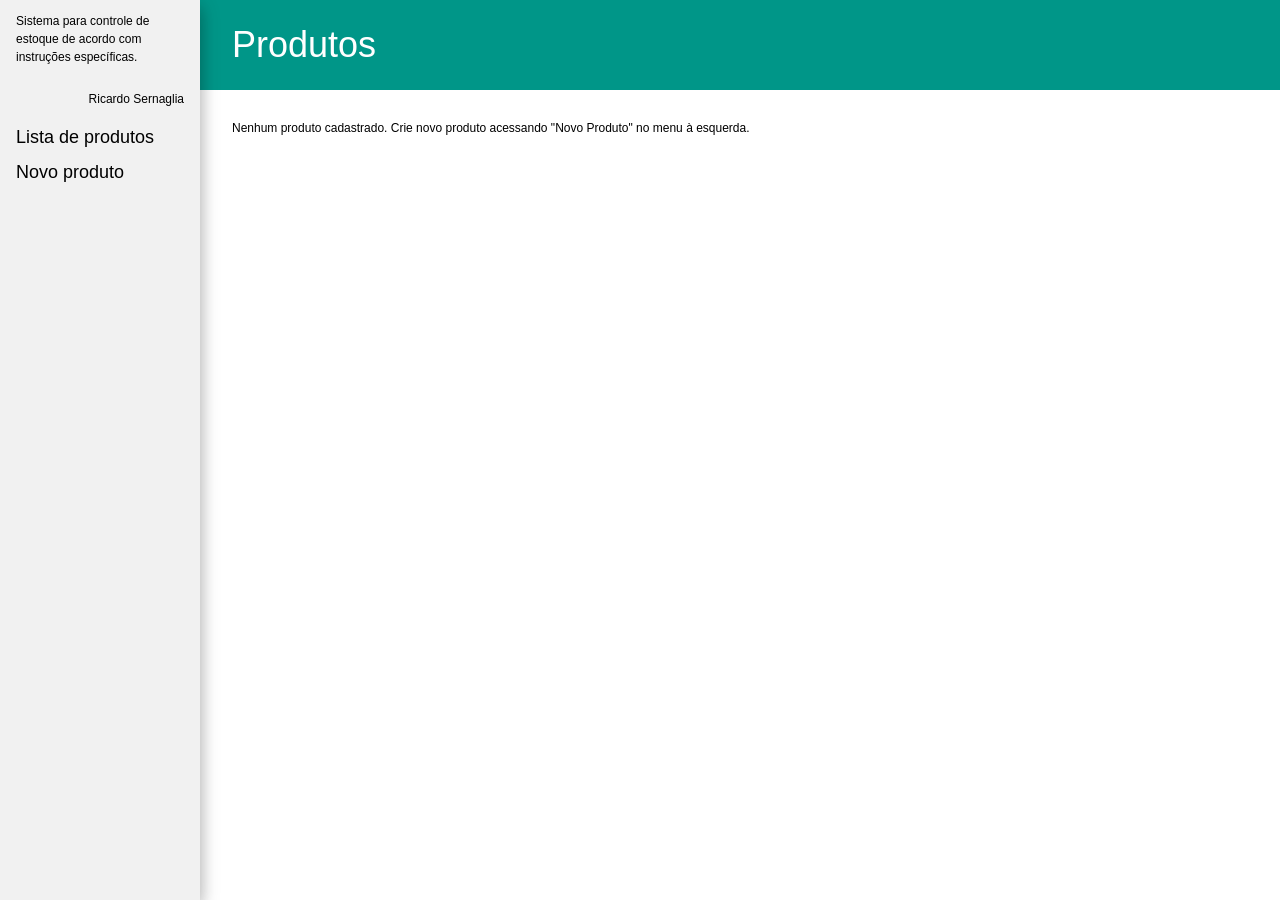
<file: public_html/index.html>
<!DOCTYPE html>
<html>

  <head>
    <meta charset="utf-8" name="viewport" content="width=device-width, initial-scale=1">
    <link rel="stylesheet" href="css/w3.css">
    <script src="js/knockout.js"></script>
    <script src="js/product.js"></script>
    <script src="js/jquery.js"></script>
    <title>Lista de Produtos</title>
  </head>

  <body>

    <nav class="w3-sidenav w3-animate-left w3-card-8 w3-collapse w3-light-gray w3-large" style="width:200px" id="mySidenav">
      <a href="#" onclick="w3_close()" class="w3-closenav w3-hide-large">Close &times;</a>
      <div class="w3-container w3-small">
        <label>
          <p>
            Sistema para controle de estoque de acordo com instruções específicas.
          </p>
          <p class="w3-right">
            Ricardo Sernaglia
          </p>
        </label>
      </div>
      <a href="index.html">Lista de produtos</a>
      <a href="add-product.html">Novo produto</a>
    </nav>

    <div class="w3-main" style="margin-left:200px">

      <header class="w3-container w3-teal">
        <span class="w3-opennav w3-padding w3-left w3-xxxlarge w3-hide-large" onclick="w3_open()">&#9776;</span>
        <h1 class="w3-left w3-padding">Produtos</h1>
      </header>

      <div class="w3-container">

        <div class="w3-container w3-padding" data-bind="if: products().length > 0">
          <input class="w3-check" type="checkbox" data-bind="checked: avail">
          <label class="w3-validate">Disponíveis</label>
          <input class="w3-check" type="checkbox" data-bind="checked: notAvail">
          <label class="w3-validate">Indisponíveis</label>
        </div>

        <div class="w3-container w3-small" data-bind="if: products().length < 1">
          <label>
            <p>
              Nenhum produto cadastrado. Crie novo produto acessando "Novo Produto" no menu à esquerda.
            </p>
          </label>
        </div>

        <div class="w3-container w3-padding w3-responsive">
          <table class="w3-large w3-centered w3-table w3-bordered" data-bind="if: products().length > 0">
            <thead>
              <tr class="w3-teal" data-bind="foreach: headers">
                <td>
                  <a href="#" data-bind="click: $parent.sortList, text: title"></a>
                  <span data-bind="if: arrowDown"> ↓ </span>
                  <span data-bind="if: arrowUp"> ↑ </span>
                </td>
              </tr>
            </thead>
            <tbody data-bind="foreach: products">
              <tr data-bind="visible: units() > 0, if: $parent.avail">
                <td>
                  <span data-bind="text: name"></span>
                </td>
                <td>
                  <span data-bind="text: $parent.formatCurrency(price)"></span>
                </td>
                <td>
                  <span data-bind="text: units"></span>
                </td>
                <td>
                  <button class="w3-btn-block w3-teal" data-bind="click: $parent.decreaseUnit">-</button>
                </td>
                <td>
                  <button class="w3-btn-block w3-teal" data-bind="click: $parent.increaseUnit">+</button>
                </td>
              </tr>
              <tr data-bind="visible: units() < 1, if: $parent.notAvail">
                <td>
                  <span data-bind="text: name"></span>
                </td>
                <td>
                  <span data-bind="text: $parent.formatCurrency(price)"></span>
                </td>
                <td>
                  <span data-bind="text: units"></span>
                </td>
                <td>
                  <button class="w3-btn-block w3-teal" data-bind="click: $parent.decreaseUnit">-</button>
                </td>
                <td>
                  <button class="w3-btn-block w3-teal" data-bind="click: $parent.increaseUnit">+</button>
                </td>
              </tr>
            </tbody>
          </table>
        </div>
      </div>
    </div>

    <script>
      function w3_open() {
        document.getElementById("mySidenav").style.display = "block";
      }
      function w3_close() {
        document.getElementById("mySidenav").style.display = "none";
      }
    </script>
    <script src="js/ko-binding.js" charset="utf-8"></script>
  </body>
</html>
</file>
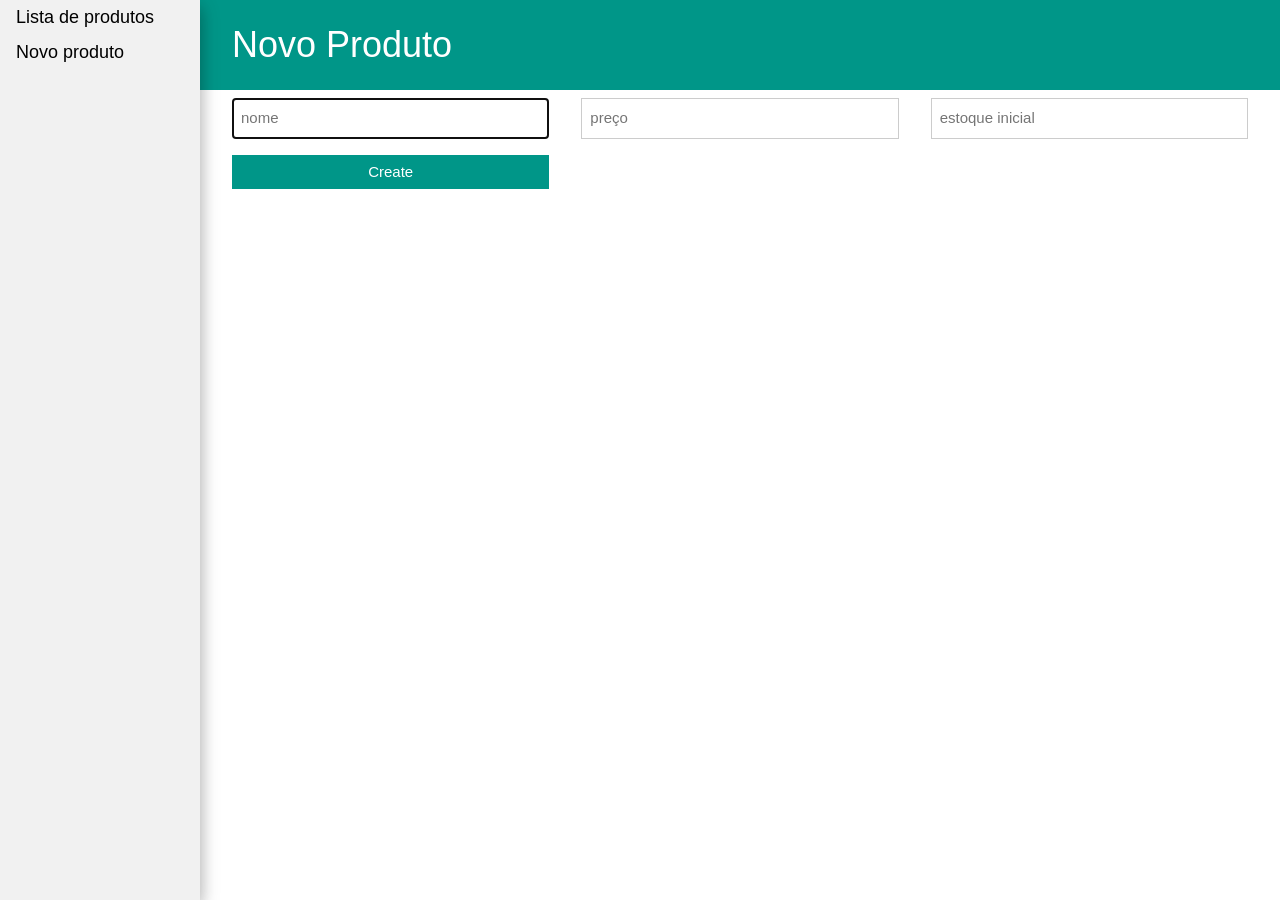
<file: public_html/add-product.html>
<!DOCTYPE html>
<html>

  <head>
    <meta charset="utf-8" name="viewport" content="width=device-width, initial-scale=1">
    <link rel="stylesheet" href="css/w3.css">
    <script src="js/knockout.js"></script>
    <script src="js/product.js"></script>
    <script src="js/jquery.js"></script>
    <title>Novo Produto</title>
  </head>

  <body>

    <nav class="w3-sidenav w3-animate-left w3-card-8 w3-collapse w3-light-gray w3-large" style="width:200px" id="mySidenav">
      <a href="#" onclick="w3_close()" class="w3-closenav w3-hide-large">Close &times;</a>
      <a href="index.html">Lista de produtos</a>
      <a href="add-product.html">Novo produto</a>
    </nav>

    <div class="w3-main" style="margin-left:200px">

      <header class="w3-container w3-teal">
        <span class="w3-opennav w3-padding w3-left w3-xxxlarge w3-hide-large" onclick="w3_open()">&#9776;</span>
        <h1 class="w3-left w3-padding">Novo Produto</h1>
      </header>

      <div class="w3-container">
        <form data-bind = "submit: addProduct">
          <div class="w3-third w3-padding">
            <input class="w3-input w3-border" type="text" placeholder="nome" data-bind="value: productName, hasfocus: productNameFocus"/>
          </div>
          <div class="w3-third w3-padding">
            <input class="w3-input w3-border" type="value" placeholder="preço" data-bind="value: productPrice"/>
          </div>
          <div class="w3-third w3-padding">
            <input class="w3-input w3-border" type="value" placeholder="estoque inicial" data-bind="value: productUnits"/>
          </div>
          <div class="w3-third w3-padding">
            <button class="w3-btn-block w3-teal" type="submit">Create</button>
          </div>
        </form>
      </div>
    </div>

    <script>
      function w3_open() {
        document.getElementById("mySidenav").style.display = "block";
      }
      function w3_close() {
        document.getElementById("mySidenav").style.display = "none";
      }
    </script>
    <script src="js/ko-binding.js" charset="utf-8"></script>
  </body>
</html>
</file>
